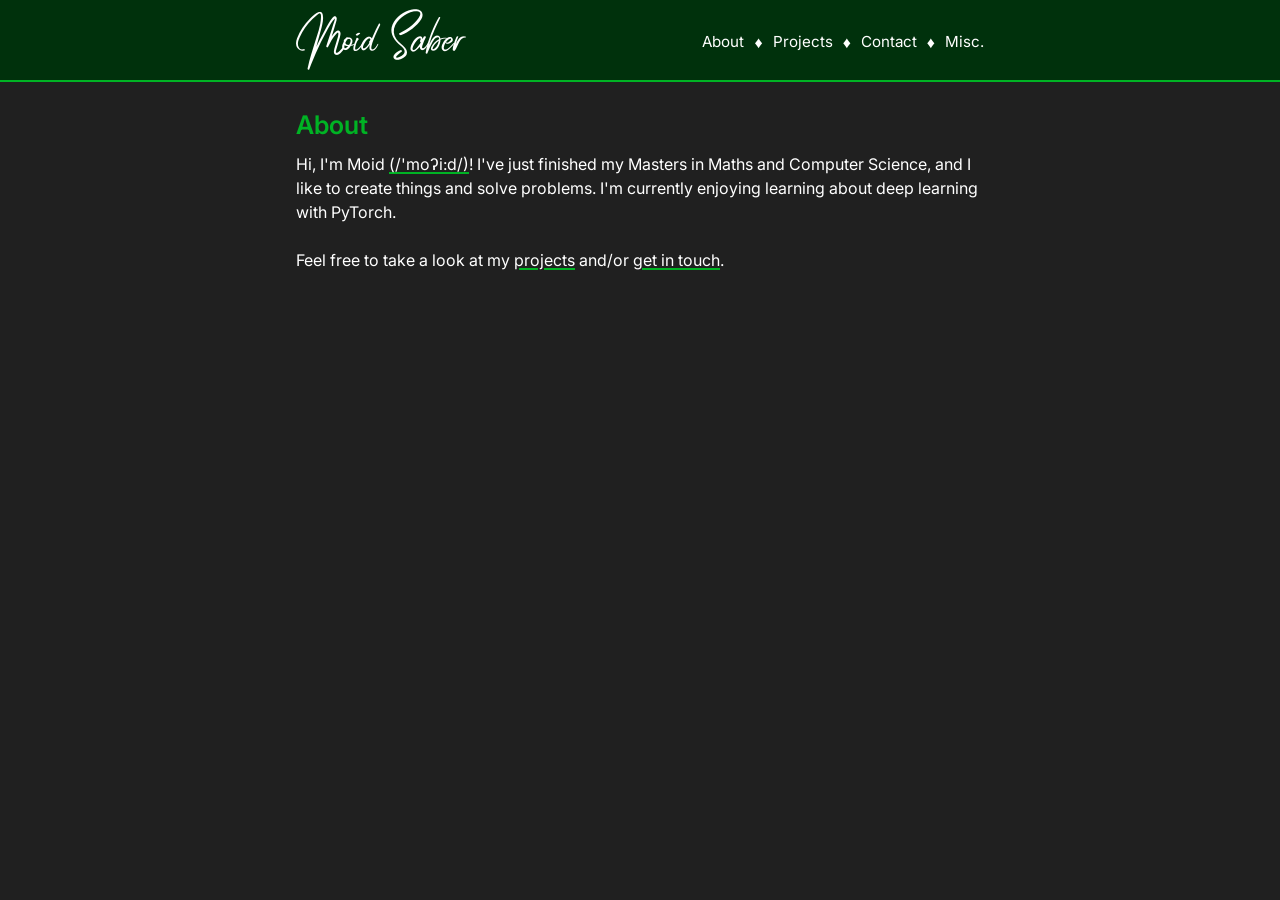
<file: index.html>
<!DOCTYPE html>
<html lang="en">
<head>
  <meta charset="utf-8">
  <meta name="viewport" content="width=device-width, initial-scale=1">
  <title>Moid Saber</title>
  <link rel="preconnect" href="https://fonts.googleapis.com">
  <link rel="preconnect" href="https://fonts.gstatic.com" crossorigin>
  <link href="https://fonts.googleapis.com/css2?family=Inter:ital,wght@0,400;0,600;1,400&display=swap" rel="stylesheet">
  <link rel="stylesheet" href="style.css">
</head>
<body>
  <header class="site-header">
    <div class="container header-inner">
      <a class="site-name" href="index.html">Moid Saber</a>
      <nav>
        <a href="index.html">About</a>
        <span class="sep">&#9830;</span>
        <a href="projects.html">Projects</a>
        <span class="sep">&#9830;</span>
        <a href="contact.html">Contact</a>
        <span class="sep">&#9830;</span>
        <a href="misc.html">Misc.</a>
      </nav>
    </div>
  </header>

  <main class="container">
    <br>
    <h1>About</h1>
    <p>Hi, I'm Moid <a href="https://www.ipachart.com/">(/'moʔi:d/)</a>! I've just finished my Masters in Maths and Computer Science, and I like to create things and solve problems. I'm currently enjoying learning about deep learning with PyTorch. <br> <br>
Feel free to take a look at my <a href="https://github.com/moidsaber">projects</a> and/or <a href="contact.html">get in touch</a>.</pp>
  </main>
</body>
</html>
</file>
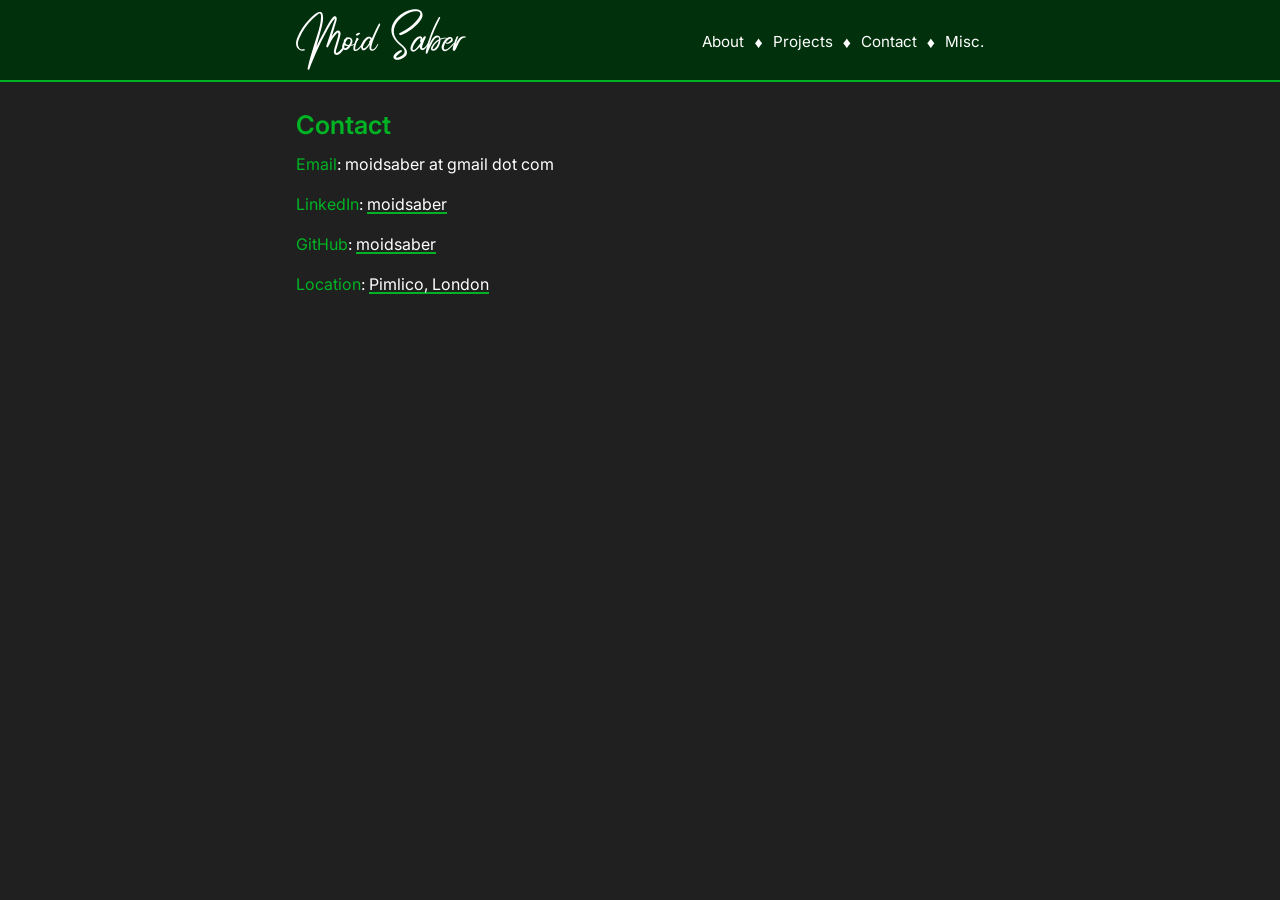
<file: contact.html>
<!DOCTYPE html>
<html lang="en">
<head>
  <meta charset="utf-8">
  <meta name="viewport" content="width=device-width, initial-scale=1">
  <title>Moid Saber</title>
  <link rel="preconnect" href="https://fonts.googleapis.com">
  <link rel="preconnect" href="https://fonts.gstatic.com" crossorigin>
  <link href="https://fonts.googleapis.com/css2?family=Inter:ital,wght@0,400;0,600;1,400&display=swap" rel="stylesheet">
  <link rel="stylesheet" href="style.css">
</head>
<body>
  <header class="site-header">
    <div class="container header-inner">
      <a class="site-name" href="index.html">Moid Saber</a>
      <nav>
        <a href="index.html">About</a>
        <span class="sep">&#9830;</span>
        <a href="projects.html">Projects</a>
        <span class="sep">&#9830;</span>
        <a href="contact.html">Contact</a>
        <span class="sep">&#9830;</span>
        <a href="misc.html">Misc.</a>
      </nav>
    </div>
  </header>

  <main class="container">
    <br>
    <h1>Contact</h1>
    <p><span style="color: var(--accent);">Email</span>: moidsaber at gmail dot com</pp>
    <p><span style="color: var(--accent);">LinkedIn</span>: <a href="https://linkedin.com/in/moidsaber">moidsaber</a></pp>
    <p><span style="color: var(--accent);">GitHub</span>: <a href="https://github.com/moidsaber">moidsaber</a></pp>
    <p><span style="color: var(--accent);">Location</span>: <a href= "https://www.google.com/maps/place/Pimlico,+London/@51.4884528,-0.1391082,3267m/data=!3m1!1e3!4m6!3m5!1s0x487604e089598821:0xa933e09da7d010a8!8m2!3d51.490744!4d-0.1403619!16zL20vMDEzNnpk?entry=ttu&g_ep=EgoyMDI2MDkyNy4wIKXMDSoASAFQAw%3D%3D">Pimlico, London</a></p>
  </main>
</body>
</html>
</file>
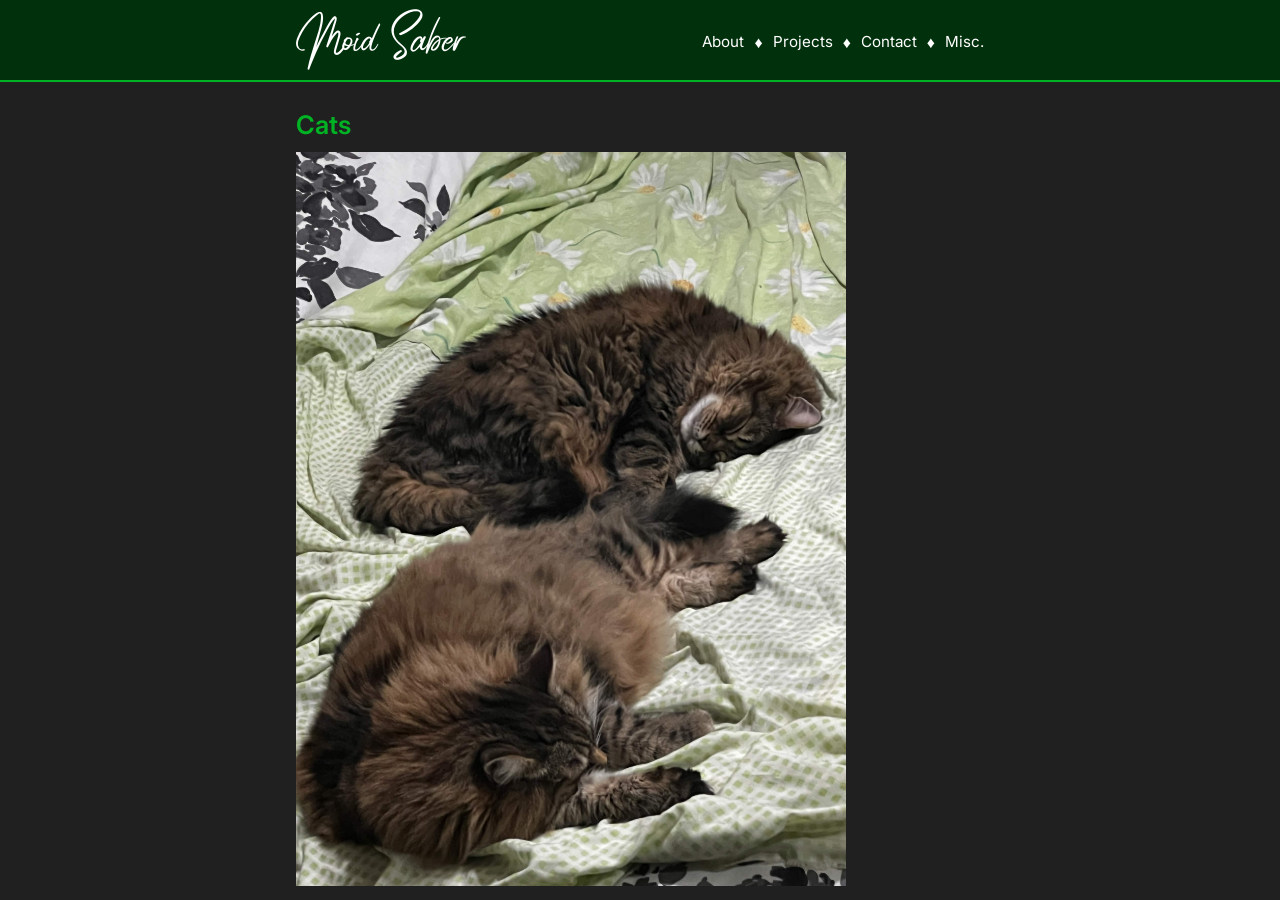
<file: misc.html>
<!DOCTYPE html>
<html lang="en">
<head>
  <meta charset="utf-8">
  <meta name="viewport" content="width=device-width, initial-scale=1">
  <title>Moid Saber</title>
  <link rel="preconnect" href="https://fonts.googleapis.com">
  <link rel="preconnect" href="https://fonts.gstatic.com" crossorigin>
  <link href="https://fonts.googleapis.com/css2?family=Inter:ital,wght@0,400;0,600;1,400&display=swap" rel="stylesheet">
  <link rel="stylesheet" href="style.css">
</head>
<body>
  <header class="site-header">
    <div class="container header-inner">
      <a class="site-name" href="index.html">Moid Saber</a>
      <nav>
        <a href="index.html">About</a>
        <span class="sep">&#9830;</span>
        <a href="projects.html">Projects</a>
        <span class="sep">&#9830;</span>
        <a href="contact.html">Contact</a>
        <span class="sep">&#9830;</span>
        <a href="misc.html">Misc.</a>
      </nav>
    </div>
  </header>

  <main class="container">
    <br>
    <h1>Cats</h1>
    <img src="images/cats.jpg" alt="Photo of cats sleeping">
    </main>
</body>
</html>
</file>
<file: style.css>
@font-face {
  font-family: "Radicalis";
  src: url("fonts/Radicalis.ttf") format("truetype");
  font-display: swap;
}

:root {
  --bg: #202020;
  --header-bg: #00310c;
  --accent: #00b324;
  --highlight: #00b324;
  --text: #ffffff;
  --muted: #cfcfcf;
}

* { box-sizing: border-box; }

body {
  margin: 0;
  background: var(--bg);
  color: var(--text);
  font-family: "Inter", "Helvetica Neue", Arial, sans-serif;
  font-size: 16px;
  line-height: 1.5;
}

.container {
  max-width: 720px;
  margin: 0 auto;
  padding: 0 16px;
}

/* Header */
.site-header {
  background: var(--header-bg);
  border-bottom: 2px solid var(--highlight);
}

.header-inner {
  display: flex;
  justify-content: space-between;
  align-items: center;
  flex-wrap: wrap;
  gap: 8px 24px;
  padding-top: 18px;
  padding-bottom: 14px;
}

.site-name {
  font-family: "Radicalis", cursive;
  font-size: 2rem;
  color: var(--text);
  text-decoration: none;
}

nav {
  display: flex;
  align-items: center;
  gap: 10px;
  font-size: 0.95rem;
}

nav a {
  color: var(--text);
  text-decoration: none;
}

nav a:hover { text-decoration: underline; }

.sep {
  color: var(--text);
  font-size: 1rem;
}

/* Content */
main { padding-top: 32px; padding-bottom: 64px; }

h1, h2 {
  color: var(--highlight);
  font-weight: 600;
  margin-bottom: 8px;
}

h1 { font-size: 1.6rem; margin-top: 0; }
h2 { font-size: 1.3rem; margin-top: 28px; }

p { margin: 0 0 16px; }

a {
  color: var(--text);
  text-decoration: underline;
  text-decoration-color: var(--accent);
  text-decoration-thickness: 2px;
  text-underline-offset: 2px;
}

a:hover { color: var(--muted); }

img {
  max-width: 80%;
  height: auto;
}
</file>
